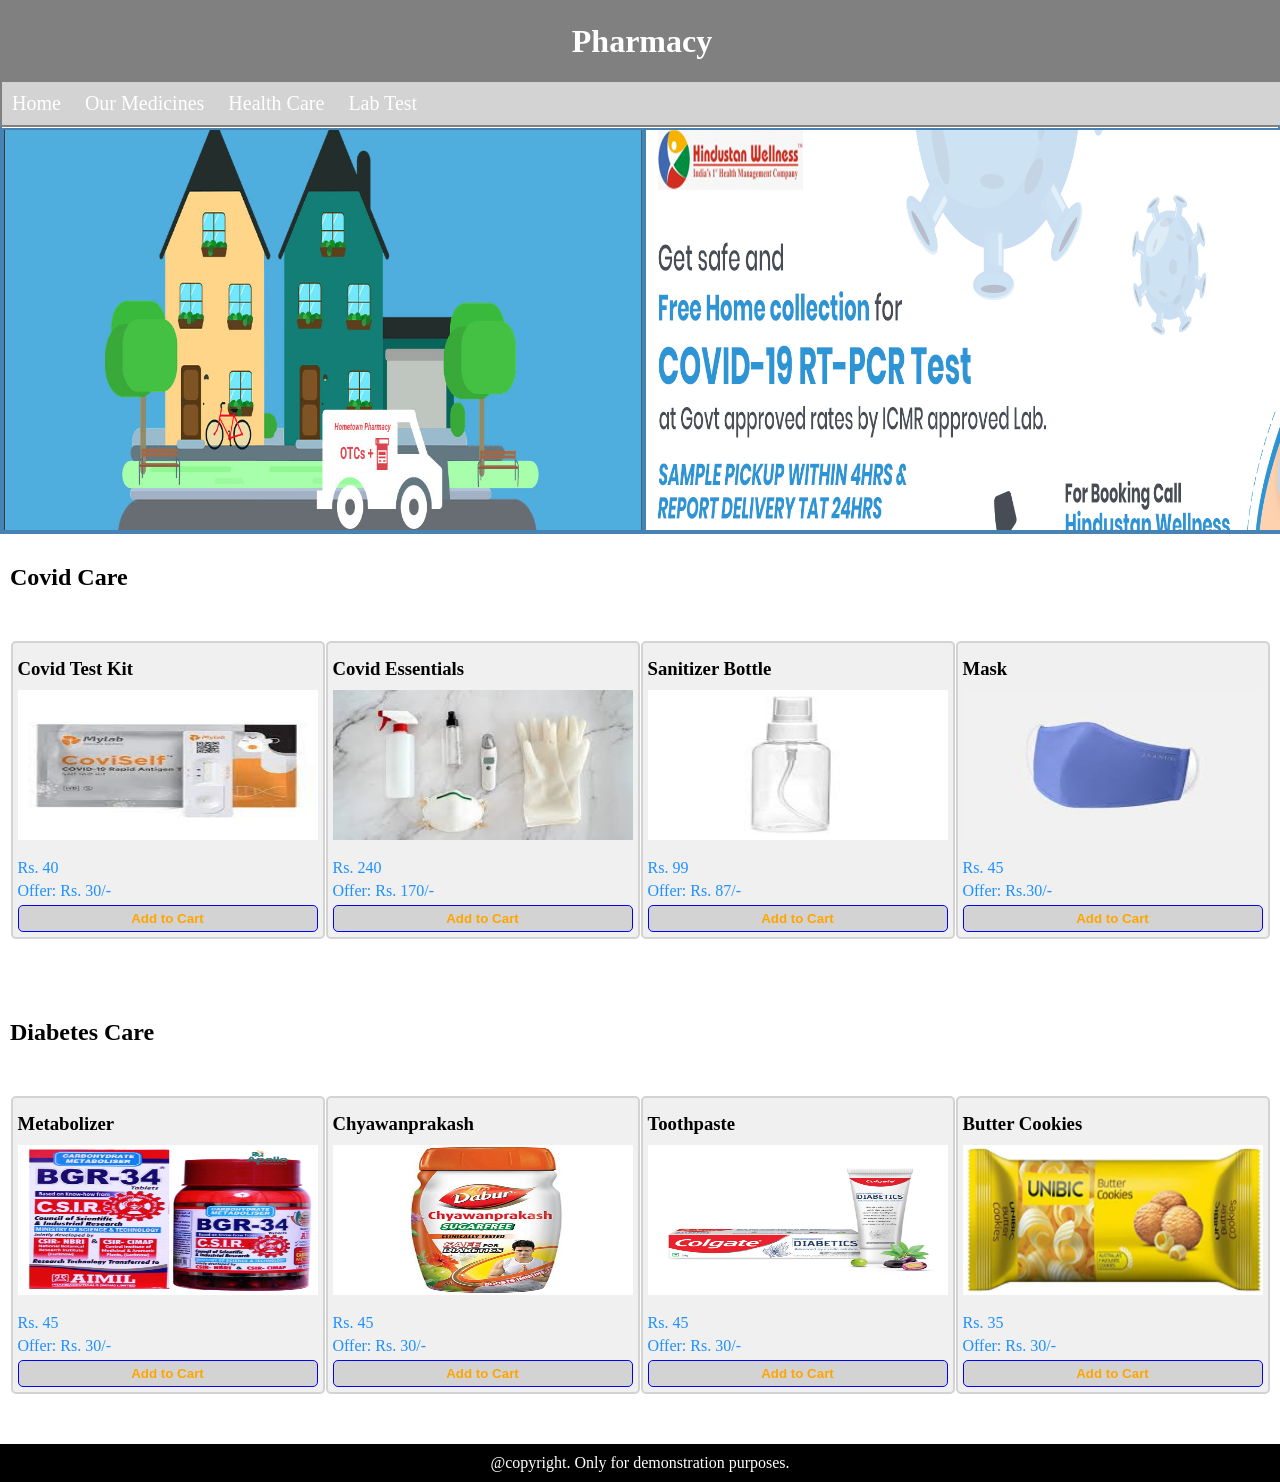
<file: index.html>
<!DOCTYPE html>
<html lang="en">

<head>
    <meta charset="UTF-8">
    <meta name="viewport" content="width=device-width, initial-scale=1.0">
    <title>PHARMACY SHOP</title>
    <link rel="stylesheet" href="homepage.css">
</head>

<body>
    <header>
        <h1>Pharmacy</h1>

        <nav class="navbar">
            <ul>
                <li><a href="#">Home</a></li>
                <li>
                    <a href="#">Our Medicines</a>
                    <ul id="dropdown_1">
                        <li><a href="#">Fever</a></li>
                        <li><a href="#">Muscle Pains</a></li>
                        <li><a href="#">Cold & Cough</a></li>
                    </ul>
                </li>
                <li>
                    <a href="#">Health Care</a>
                    <ul id="dropdown_2">
                        <li><a href="#">Baby Care</a></li>
                        <li><a href="#">Skin Care</a></li>
                        <li><a href="#">Home Care</a></li>
                        <li><a href="#">Personal Care</a></li>
                        <li><a href="#">Pet Care</a></li>
                    </ul>
                </li>
                <li><a href="labtestform.html">Lab Test</a></li>
            </ul>
        </nav>

    </header>


    <main>
        <section>
            <div class="slider">
                <div class="slides">
                    <img src="Images/Animation/ani1.jpg" alt="animation 1">
                    <img src="Images/Animation/ani2.png" alt="animation 2">
                    <img src="Images/Animation/ani3.jpg" alt="animation 3">
                    <img src="Images/Animation/ani4.jpg" alt="animation 4">
                    <img src="Images/Animation/ani5.jpg" alt="animation 5">
                </div>
            </div>
        </section>

        <section class="products">
            <div class="product-category">
                <h2>Covid Care</h2>
                <div class="product-list">
                    <div class="product">
                        <h3>Covid Test Kit</h3>
                        <img src="Images/Products/c1.jpg" alt="Covid Product 1">
                        <p>Rs. 40</p>
                        <p>Offer: Rs. 30/-</p>
                        <button class="add-to-cart">Add to Cart</button>
                    </div>
                    <div class="product">
                        <h3>Covid Essentials</h3>
                        <img src="Images/Products/c2.jpg" alt="Covid Product 2">
                        <p>Rs. 240</p>
                        <p>Offer: Rs. 170/-</p>
                        <button class="add-to-cart">Add to Cart</button>
                    </div>
                    <div class="product">
                        <h3>Sanitizer Bottle</h3>
                        <img src="Images/Products/c3.jpg" alt="Diabetes Product 3">
                        <p>Rs. 99</p>
                        <p>Offer: Rs. 87/-</p>
                        <button class="add-to-cart">Add to Cart</button>
                    </div>
                    <div class="product">
                        <h3>Mask</h3>
                        <img src="Images/Products/c4.jpg" alt="Diabetes Product 4">
                        <p>Rs. 45</p>
                        <p>Offer: Rs.30/-</p>
                        <button class="add-to-cart">Add to Cart</button>
                    </div>
                </div>
            </div>

            <div class="product-category">
                <h2>Diabetes Care</h2>
                <div class="product-list">
                    <div class="product">
                        <h3>Metabolizer</h3>
                        <img src="Images/Products/d1.jpg" alt="Diabetes Product 1">
                        <p>Rs. 45</p>
                        <p>Offer: Rs. 30/-</p>
                        <button class="add-to-cart">Add to Cart</button>
                    </div>
                    <div class="product">
                        <h3>Chyawanprakash</h3>
                        <img src="Images/Products/d2.jpg" alt="Diabetes Product 2">
                        <p>Rs. 45</p>
                        <p>Offer: Rs. 30/-</p>
                        <button class="add-to-cart">Add to Cart</button>
                    </div>
                    <div class="product">
                        <h3>Toothpaste</h3>
                        <img src="Images/Products/d3.jpg" alt="Diabetes Product 3">
                        <p>Rs. 45</p>
                        <p>Offer: Rs. 30/-</p>
                        <button class="add-to-cart">Add to Cart</button>
                    </div>
                    <div class="product">
                        <h3>Butter Cookies</h3>
                        <img src="Images/Products/d4.png" alt="Diabetes Product 4">
                        <p>Rs. 35</p>
                        <p>Offer: Rs. 30/-</p>
                        <button class="add-to-cart">Add to Cart</button>
                    </div>
                </div>
            </div>
        </section>
    </main>

    <footer>
        @copyright. Only for demonstration purposes.
    </footer>
</body>

</html>
</file>
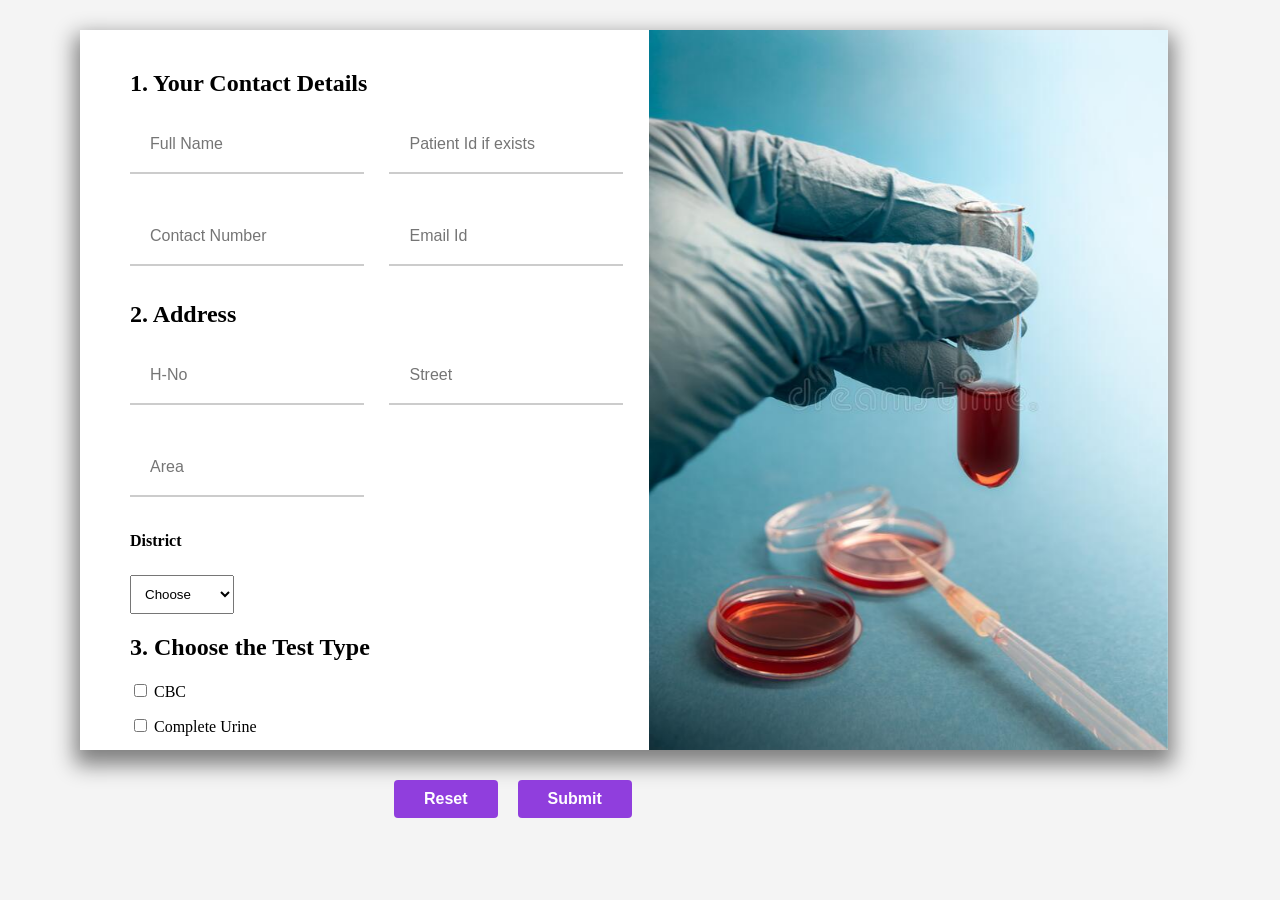
<file: labtestform.html>
<!DOCTYPE html>
<html lang="en">

<head>
    <meta charset="UTF-8">
    <meta name="viewport" content="width=device-width, initial-scale=1.0">
    <title>Patient Contact Form</title>
    <link rel="stylesheet" href="labtestform.css">
</head>

<body>
    <div class="container">
        <div class="form-container">
            <form>
                <h2>1. Your Contact Details</h2>
                <div class="form-row">
                    <div class="form-group">
                        <input type="text" id="fullName" name="fullName" placeholder="Full Name" required>
                    </div>
                    <div class="form-group">
                        <input type="text" id="patientId" name="patientId" placeholder="Patient Id if exists">
                    </div>
                </div>
                <div class="form-row">
                    <div class="form-group">
                        <input type="tel" id="contactNumber" name="contactNumber" placeholder="Contact Number" required>
                    </div>
                    <div class="form-group">
                        <input type="email" id="email" name="email" placeholder="Email Id" required>
                    </div>
                </div>

                <h2>2. Address</h2>
                <div class="form-row">
                    <div class="form-group">
                        <input type="text" id="houseNumber" name="houseNumber" placeholder="H-No" required>
                    </div>
                    <div class="form-group">
                        <input type="text" id="street" name="street" placeholder="Street" required>
                    </div>
                </div>
                <div class="form-row">
                    <div class="form-group">
                        <input type="text" id="area" name="area" placeholder="Area" required>
                    </div>
                </div>

                <div class="dropdown">
                    <label for="district">District</label>
                    <select id="district" name="district" required>
                        <option value="">Choose</option>
                        <option value="">District 1</option>
                        <option value="">District 2</option>
                        <option value="">District 3</option>
                        <option value="">District 4</option>
                        <option value="">District 5</option>
                    </select>
                </div>

                <h2>3. Choose the Test Type</h2>
                <div class="checkbox-group">
                    <div class="form-group-checkbox">
                        <input type="checkbox" id="cbc" name="testType" value="CBC" required>
                        <label for="cbc">CBC</label>
                    </div>
                    <div class="form-group-checkbox">
                        <input type="checkbox" id="urine" name="testType" value="Complete Urine">
                        <label for="urine">Complete Urine</label>
                    </div>
                    <div class="form-group-checkbox">
                        <input type="checkbox" id="lipid" name="testType" value="Lipid Profile">
                        <label for="lipid">Lipid Profile</label>
                    </div>
                    <div class="form-group-checkbox">
                        <input type="checkbox" id="tsh" name="testType" value="TSH">
                        <label for="tsh">Thyroid Stimulating Hormone (TSH)</label>
                    </div>
                    <div class="form-group-checkbox">
                        <input type="checkbox" id="glucose" name="testType" value="Glucose Test">
                        <label for="glucose">Glucose Test</label>
                    </div>
                    <p style="color: red;">Check at least one box without fail</p>
                </div>

                <h2>4. Do you want a hard copy of the report also?</h2>
                <div class="form-row">
                    <div class="form-group">
                        <input type="radio" id="yes" name="hardCopy" value="Yes">
                        <label for="yes">Yes</label>
                    </div>
                    <div class="form-group">
                        <input type="radio" id="no" name="hardCopy" value="No">
                        <label for="no">No</label>
                    </div>
                </div>

                <h2>5. Select Your Comfortable Date and Time</h2>
                <div class="form-row">
                    <div class="form-group">
                        <label for="date">Date</label>
                        <input type="date" id="date" name="date" required>
                    </div>
                    <div class="form-group">
                        <label for="time">Time</label>
                        <input type="time" id="time" name="time" required>
                    </div>
                </div>
            </form>
        </div>

        <img src="Images/Lab-Test/lab-test.jpg" alt="Fixed Image">
              
    </div>

    <div class="form-buttons">
        <button type="reset">Reset</button>
        <button type="submit">Submit</button>
    </div>
</body>

</html>
</file>
<file: homepage.css>
body {
    margin: 0;
    padding: 0;
}

header {
    margin: 0;
    padding: 2px;
    text-align: center;
    background-color: gray;
    color: white;
    position: fixed;
    width: 100%;
    z-index: 1;
}

.navbar {
    background-color: lightgray;
    text-align: left;
}

.navbar ul {
    /* list-style-type: none; */
    margin: 0;
    padding: 0;
    /* overflow: hidden; */
}

.navbar li {
    display: inline-block;
    padding: 10px;
}

.navbar li:hover {
    background-color: black;
}



.navbar li:nth-child(2):hover #dropdown_1,
.navbar li:nth-child(3):hover #dropdown_2 {
    display: block;
}

.navbar li a {
    color: white;
    text-decoration: none;
    font-size: 20px;
}

#dropdown_1,
#dropdown_2 {
    display: none;
    background-color: lightgray;
    position: absolute;
    padding-top: 10px;
}

#dropdown_1 li,
#dropdown_2 li {
    display: block;
}

#dropdown_1 li:hover,
#dropdown_2 li:hover {
    background-color: rgb(175, 175, 175);
}

#dropdown_1 li a,
#dropdown_2 li a {
    color: rgb(37, 151, 174);
    font-size: 15px;
}

footer {
    margin: 0;
    padding: 10px;
    text-align: center;
    background-color: black;
    color: white;
}

.slider {
    border: 2px solid steelblue;
    padding-top: 126px;
}

.slides {
    display: flex;
    width: 50%;
    animation: slide 20s infinite;

}

.slides img {
    position: relative;
    top: 200;
    height: 400px;
    margin: 0;
    width: 100%;
    border: 2px solid steelblue;
}

@keyframes slide {
    0% {
        transform: translateX(0%);
    }

    33% {
        transform: translateX(-100%);
    }

    66% {
        transform: translateX(-200%);
    }

    100% {
        transform: translateX(-300%);
    }
}


.products {
    border-radius: 2px;
}

.product-category {
    margin-bottom: 40px;
    padding: 10px;
}

.product-list {
    width: 100%;
    display: flex;
    justify-content: space-around;
    padding-top: 30px;
}

.product {
    width: 300px;
    background-color: rgb(240, 240, 240);
    border: 2px solid lightgrey;
    border-radius: 5px;
    padding: 5px;
    transition: transform 0.3s ease;
}

.product img {
    width: 100%;
    height: 150px;
    margin-bottom: 10px;
}

.product h3 {
    margin: 10px 0;
}

.product p {
    margin: 5px 0;
    color: dodgerblue;
}

.product button {
    width: 100%;
    background-color: lightgray;
    color: orange;
    font-weight: bold;
    border: 1px solid blue;
    padding: 5px;
    cursor: pointer;
    border-radius: 5px;
    transition: background-color 0.3s, border 0.3s;
}

.product button:active {
    background-color: rgb(250, 234, 230);
    border-color: rgb(0, 255, 76);
}

.product:hover {
    transform: scale(1.05);
}
</file>
<file: labtestform.css>
body {
    margin: 0;
    padding: 0;
    background-color: #f4f4f4;
}

.container {
    margin: 30px 80px;
    display: flex;
    width: 85%;
    height: 80vh;
    /* Adjust height as needed */
    background-color: white;
    box-shadow: 0 10px 20px 5px gray;
    overflow-y: auto;
}

.form-container {
    width: 100%;
    padding: 20px 0 0 50px;
}

img {
    width: 100%;
    height: 100%;
    /* Full height of the viewport */
    position: sticky;
    right: 0;
    top: 0;
    padding-right: 0;
    margin-right: 0;
}

.form-row {
    display: flex;
    flex-wrap: wrap;
    margin-top: 20px;
}

.form-group {
    margin-bottom: 15px;
    width: 45%;
    /* Adjust width as needed */
    margin-right: 5%;
    /* Adjust margin as needed */
}

.form-group:nth-child(2n) {
    margin-right: 0;
}

input[type="text"],
input[type="email"],
input[type="tel"],
input[type="date"],
input[type="time"] {
    width: 100%;
    padding: 20px;
    box-sizing: border-box;
    border: none;
    border-bottom: 2px solid #ccc;
}


input::placeholder {
    font-size: 16px;
    /* Set font size for placeholders */
}

select {
    margin-top: 20px;
    width: 20%;
    padding: 10px;
}

.dropdown label {
    display: block;
    margin-top: 20px;
    margin-bottom: 5px;
    font-weight: bold;
}

input[type="text"]:focus,
input[type="email"]:focus,
input[type="tel"]:focus,
input[type="date"]:focus,
input[type="time"]:focus,
select:focus {
    border-bottom: 2px solid #6c63ff;
}

.checkbox-group,
.form-group-checkbox {
    margin-bottom: 15px;
}


.form-buttons {
    display: flex;
    margin-top: 10px;
}

button {
    padding: 10px 30px;
    margin: 0 10px;
    position: relative;
    left: 30%;
    border: none;
    border-radius: 4px;
    background-color: #903edd;
    color: #fff;
    font-size: 16px;
    font-weight: bold;
    cursor: pointer;
    transition: background-color 0.3s ease;
}

button:hover {
    background-color: #5a54d8;
}
</file>
